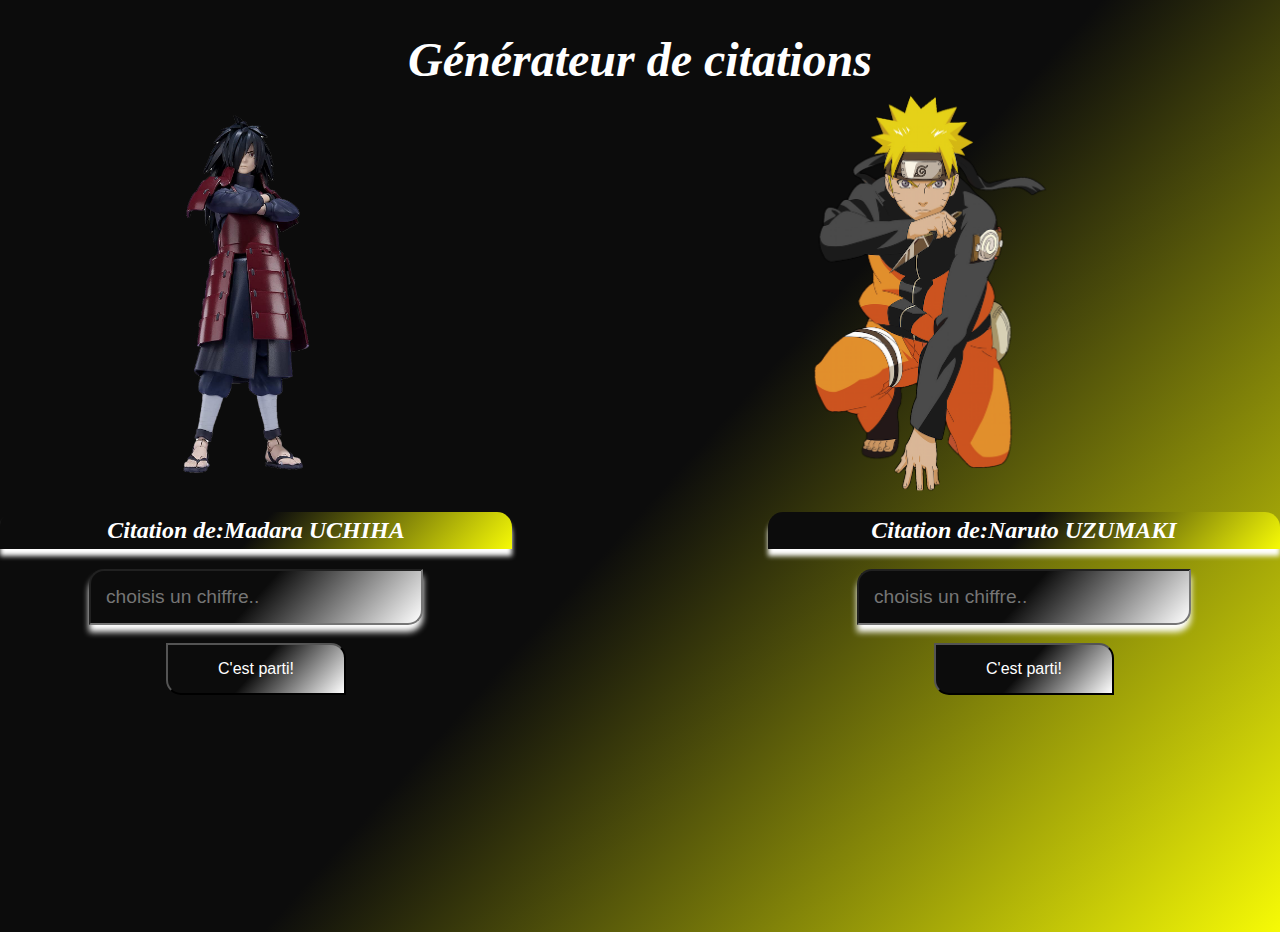
<file: assets/Projet-Citation/Citation.html>
<!DOCTYPE html>
<html lang="en">

<head>
  <meta charset="UTF-8">
  <meta http-equiv="X-UA-Compatible" content="IE=edge">
  <meta name="viewport" content="width=device-width, initial-scale=1.0">
  <link rel="stylesheet" href="assets/css/style.css">
  <title>Document</title>
</head>

<body>
  <h1>Générateur de citations</h1>
  <div class="container">
    <section class="leftSide">
    
        <img class="left-img" src="images/Madara-Uchiha.png" alt="imageMadara">
      
      <div class="leftContainer">
        <h2> Citation de:Madara UCHIHA</h2>
        <input type="text" id="counterLeft" placeholder="choisis un chiffre.."> <br> <br>
        <span id="error1"></span>
        <div id="displayLeft"></div>
        <button id="leftBtn">C'est parti!</button>

      </div>
    </section>

    <section class="rightSide" >
    
        <img class="right-img" src="images/Naruto.png" alt="imageNaruto">
    
      <div class="rightContainer">
        <div>
          <h2>Citation de:Naruto UZUMAKI</h2>
          <input type="text" id="counterRight" placeholder="choisis un chiffre.."> <br> <br>
          <span id="error2"></span>
          <div id="displayRight"></div>
          <button id="rightBtn">C'est parti!</button>
    

        </div>
      </div>
    </section>
  </div>
  <script src="assets/js/style.js"></script>
</body>

</html>
</file>
<file: assets/Projet-Citation/assets/css/style.css>
html {
  margin: 0;
  padding: 0;
}

body {
  background-image: linear-gradient(132deg, #0c0c0c 52%, #f6fa06 100%);
  color: white;
  margin: 0;
  padding: 0;
  background-repeat: no-repeat;
  min-height: 100vh;
}

.container {
  display: flex;
  justify-content: space-between;
  flex-wrap: wrap;
}
section {
  width: 40%;
}

.leftSide,
.rightSide {
  display: flex;
  flex-direction: column;
  text-align: center;
}

h1 {
  margin-bottom: 5px;
  text-align: center;
  font-style: italic;
  font-size: 3rem;
  animation-name: myh;
  animation-duration: 3s;
  animation-timing-function: ease-in;
  /* animation-iteration-count: infinite; */
}

@keyframes myh {
  25% {
    background-image: linear-gradient(132deg, #0c0c0c 25%, #f6fa06 100%);
    margin-top: 200px;
    color: black;
    width: 20rem;
  }
  50% {
    background-color: #f6fa06;
    color: gray;
    width: 10rem;
  }
  75% {
    background-color: #0c0c0c;
    color: white;
    width: 5rem;
  }

  100% {
    background-color: #0c0c0c;
    color: white;
    width: 20rem;
    margin: 0;
  }
}

.left-img {
  width: 300px;
  height: 400px;
  margin-left: 100px;
}

.right-img {
  width: 300px;
  height: 400px;
  margin-right: 100px;
}

h2 {
  background-image: linear-gradient(132deg, #0c0c0c 50%, #f6fa06 100%);
  text-align: center;
  box-shadow: 0px 7px 5px;
  border-radius: 15px 15px 0px 0px;
  font-style: italic;
  font-size: 1.5rem;
  padding: 5px;
}

input {
  background-image: linear-gradient(132deg, #0c0c0c 50%, white 100%);
  width: 300px;
  padding: 15px;
  color: white;
  font-size: larger;
  border-radius: 15px 0px 15px 0px;
  box-shadow: 0px 7px 6px;
}
input:focus {
  background-image: linear-gradient(132deg, #0c0c0c 30%, #f6fa06 100%);
}

button {
  margin-bottom: 20px;
  padding: 15px;
  border-radius: 0px 15px 0px 15px;
  width: 180px;
  background-image: linear-gradient(132deg, #0c0c0c 50%, white 100%);
  color: white;
  cursor: pointer;
  font-size: 1rem;
}
button:hover {
  border-radius: 15px 0px 15px 0px;
  box-shadow: 4px 4px 4px;
  background-image: linear-gradient(132deg, #0c0c0c 30%, #f6fa06 100%);
  margin-right: 30px;
}




@media screen and (max-width: 700px) {
  .container {
    display: flex;
    flex-direction: column;
    gap: 9rem;
  }
  section {
    width: 95%;
  }
  h1 {
    font-size: 2.5rem;
  }
  .left-img {
    width: 13rem;
    height: 15rem;
    margin: 0;
  }
  .right-img {
    width: 12rem;
    height: 15rem;
    margin-left: 40%;
  }
  h2 {
    width: 90%;
    margin-left: 5%;
    padding: 0;
  }
  input {
    width: 80%;
  }
  #displayLeft{
    margin-right: 10%;
  }
  #displayRight{
    margin-left: 5%;
  
  }
}
</file>
